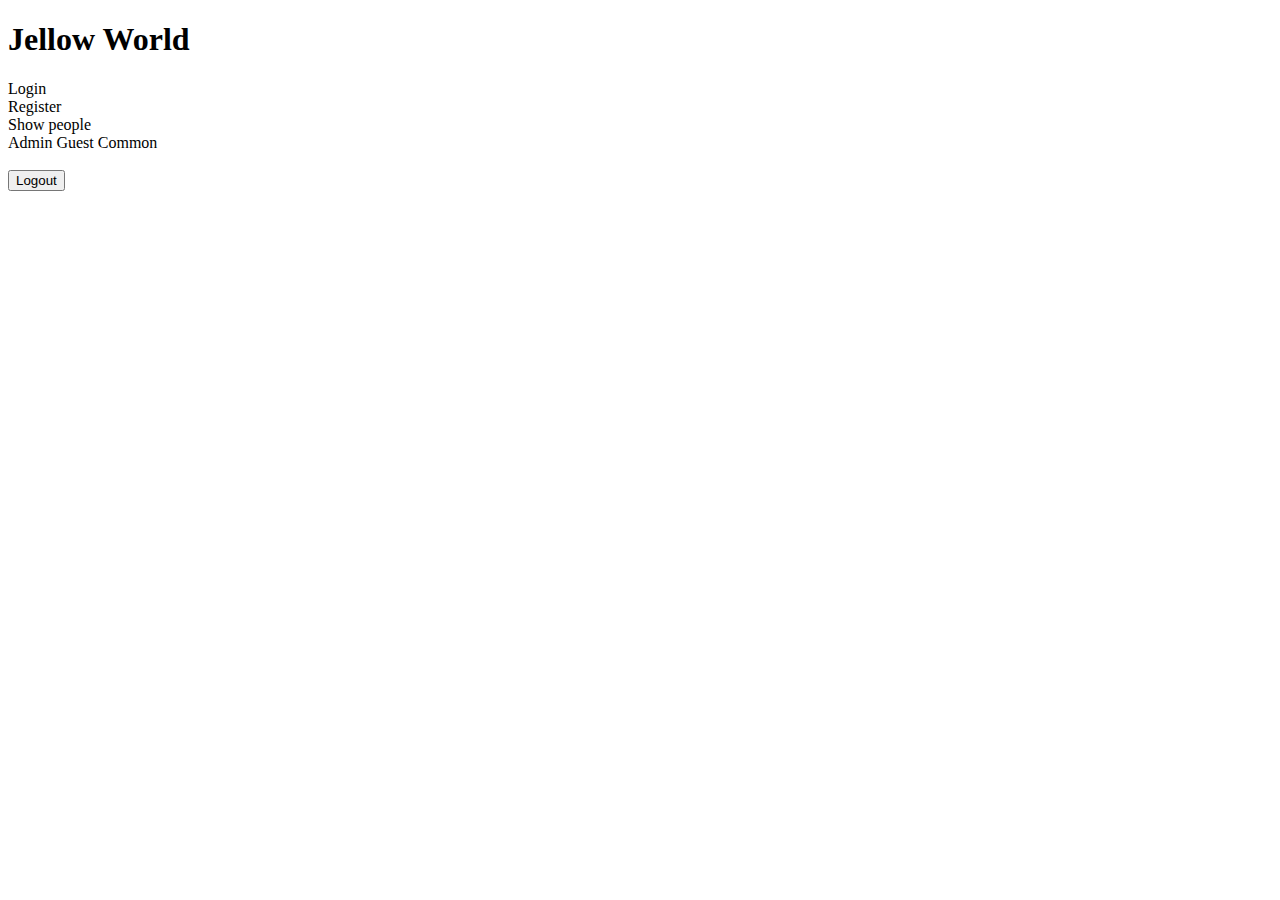
<file: spring-boot/myapp/src/main/resources/templates/index.html>
<!DOCTYPE html>
<html lang="en" xmlns:th="http://www.thymeleaf.org">
<head>
    <meta charset="UTF-8">
    <meta http-equiv="X-UA-Compatible" content="IE=edge">
    <meta name="viewport" content="width=device-width, initial-scale=1.0">
    <title>Root</title>
</head>
<body>
    <h1>Jellow World</h1>
    <a th:href="@{/login}">Login</a>
    <br>
    <a th:href="@{/adduser}">Register</a>
    <br>
    <a th:href="@{/people}">Show people</a>
    <br>
    <a th:href="@{/admin}">Admin</a>
    <a th:href="@{/guest}">Guest</a>
    <a th:href="@{/common}">Common</a>
    <br>
    <br>
    <form th:action="@{/logout}" method="post">
        <button type="submit">Logout</button>
    </form>
</body>
</html>
</file>
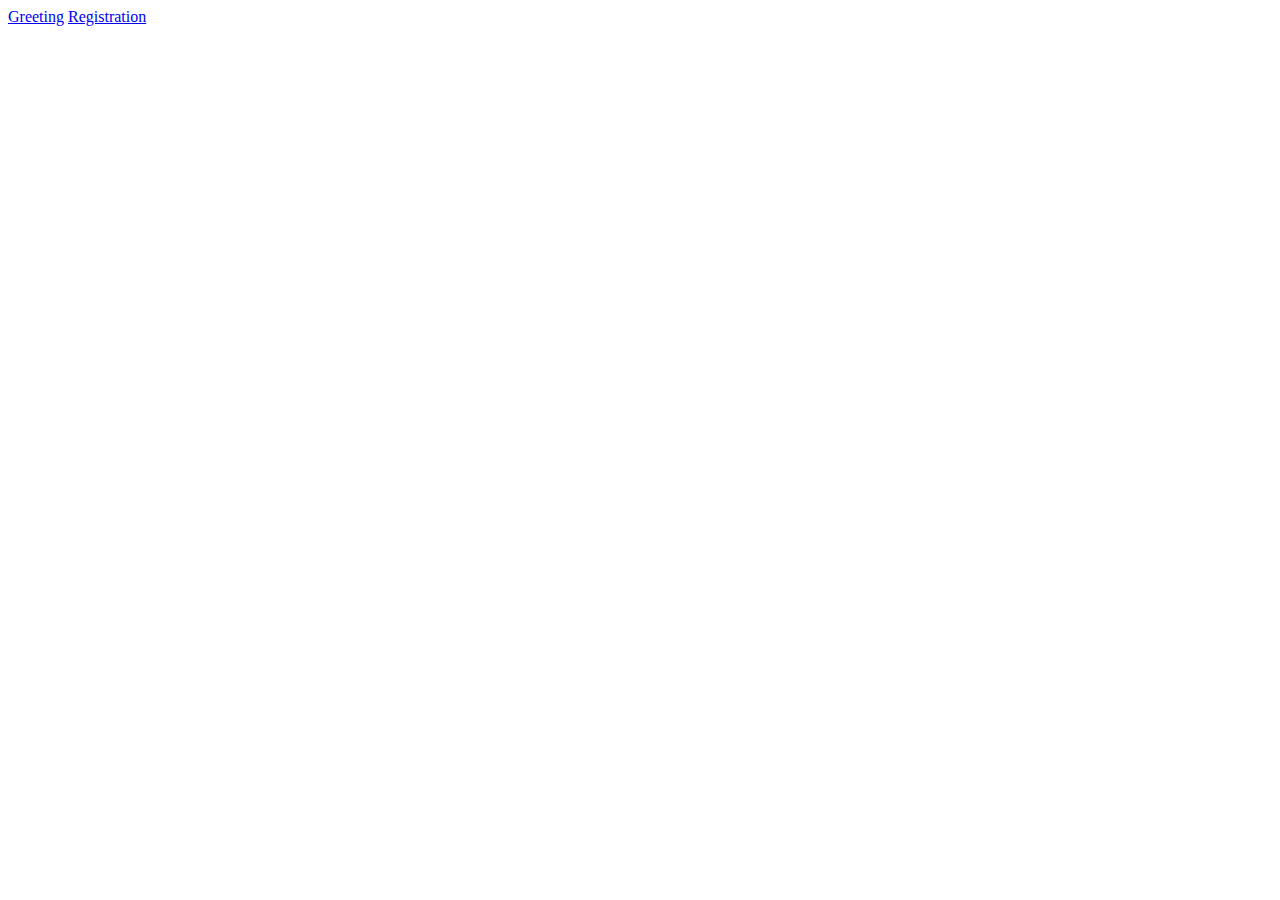
<file: spring-mvc/conference/src/main/resources/static/index.html>
<!DOCTYPE html>
<html lang="en">
<head>
    <meta charset="UTF-8">
    <meta http-equiv="X-UA-Compatible" content="IE=edge">
    <meta name="viewport" content="width=device-width, initial-scale=1.0">
    <title>Spring MVC Starter</title>
    <script src="./script.js" defer></script>
</head>
<body>
    <a href="greeting">Greeting</a>
    <a href="registration">Registration</a>
</body>
</html>
</file>
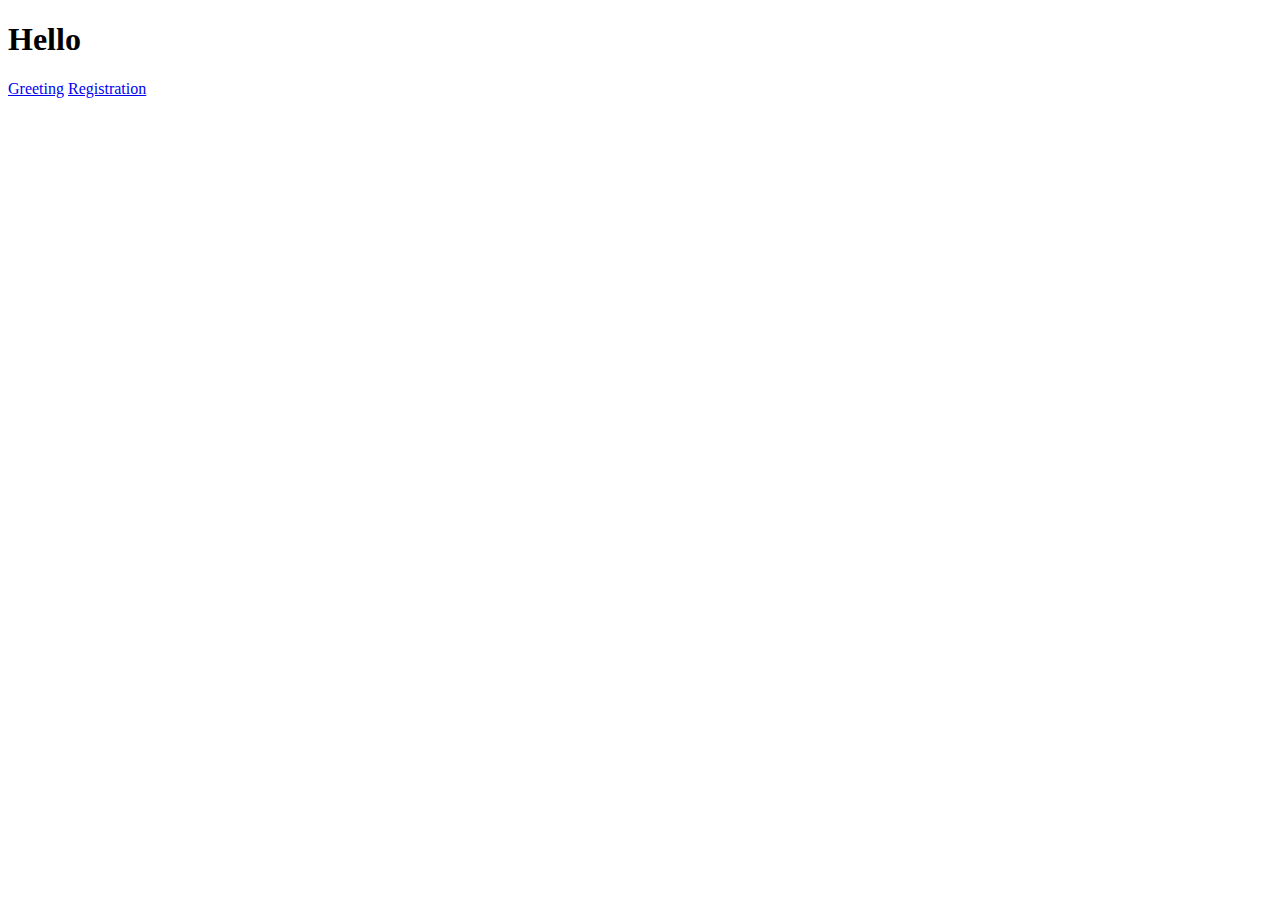
<file: spring-security/conference-app/src/main/resources/static/index.html>
<!DOCTYPE html>
<html lang="en">
<head>
    <meta charset="UTF-8">
    <title>Index</title>
</head>
<body>
    <h1>Hello</h1>
    <a href="greeting">Greeting</a>
    <a href="registration">Registration</a>
</body>
</html>
</file>
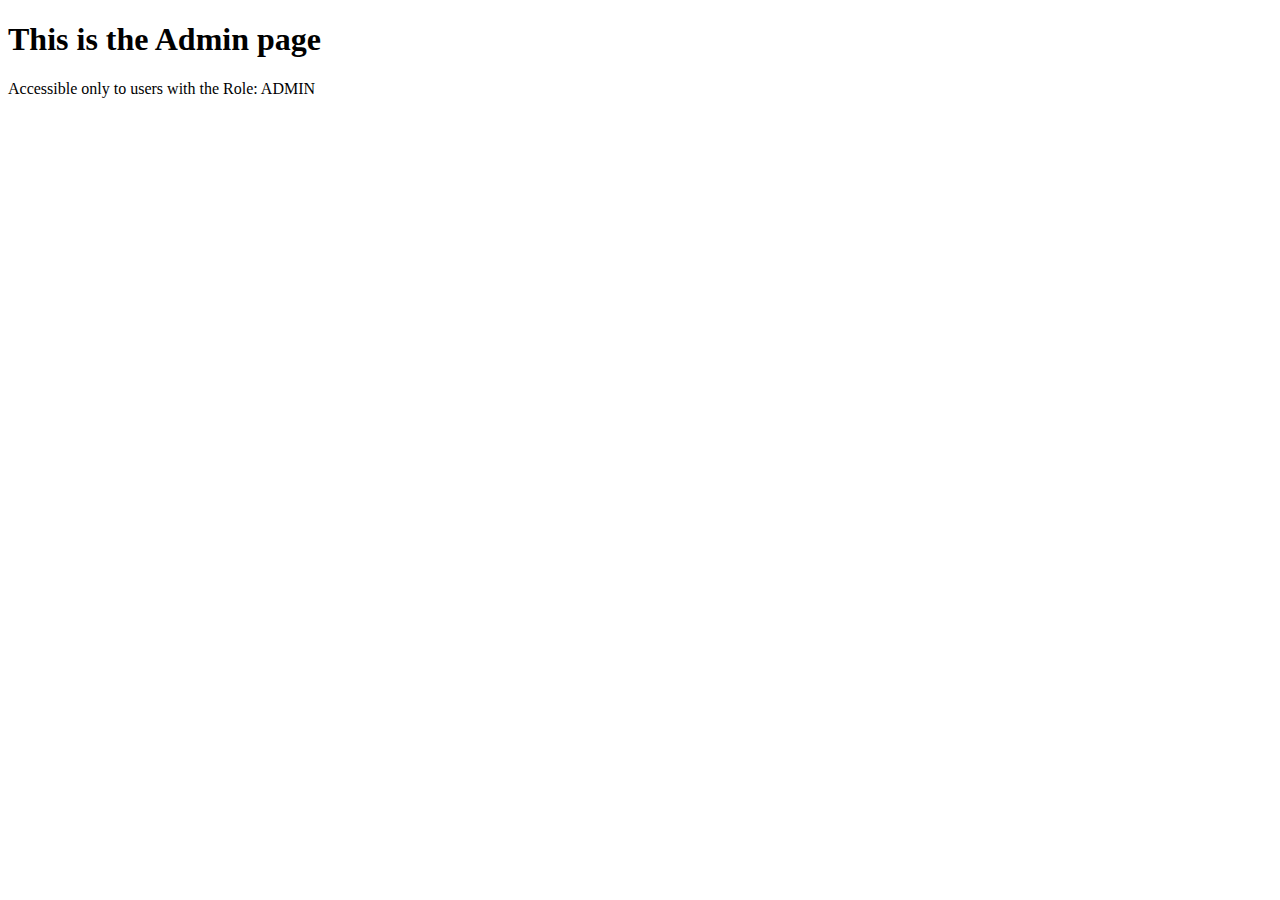
<file: spring-boot/myapp/src/main/resources/templates/admin.html>
<!DOCTYPE html>
<html lang="en" xmlns:th="http://www.thymeleaf.org">
<head>
    <meta charset="UTF-8">
    <meta http-equiv="X-UA-Compatible" content="IE=edge">
    <meta name="viewport" content="width=device-width, initial-scale=1.0">
    <title>Admin</title>
</head>
<body>
    <h1>This is the Admin page</h1>
    <p>Accessible only to users with the Role: ADMIN</p>
</body>
</html>
</file>
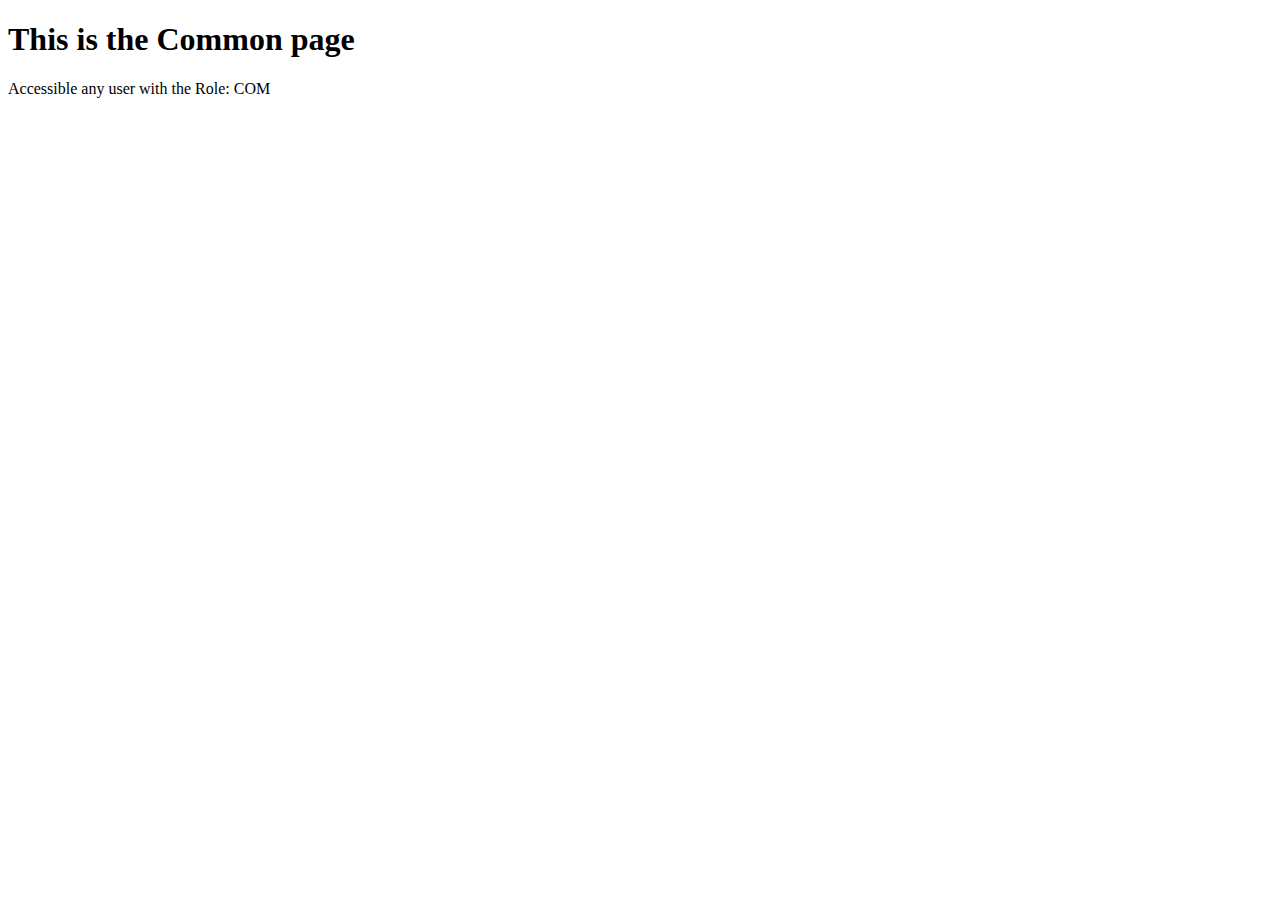
<file: spring-boot/myapp/src/main/resources/templates/common.html>
<!DOCTYPE html>
<html lang="en" xmlns:th="http://www.thymeleaf.org">
<head>
    <meta charset="UTF-8">
    <meta http-equiv="X-UA-Compatible" content="IE=edge">
    <meta name="viewport" content="width=device-width, initial-scale=1.0">
    <title>Common Page</title>
</head>
<body>
    <h1>This is the Common page</h1>
    <p>Accessible any user with the Role: COM</p>
</body>
</html>
</file>
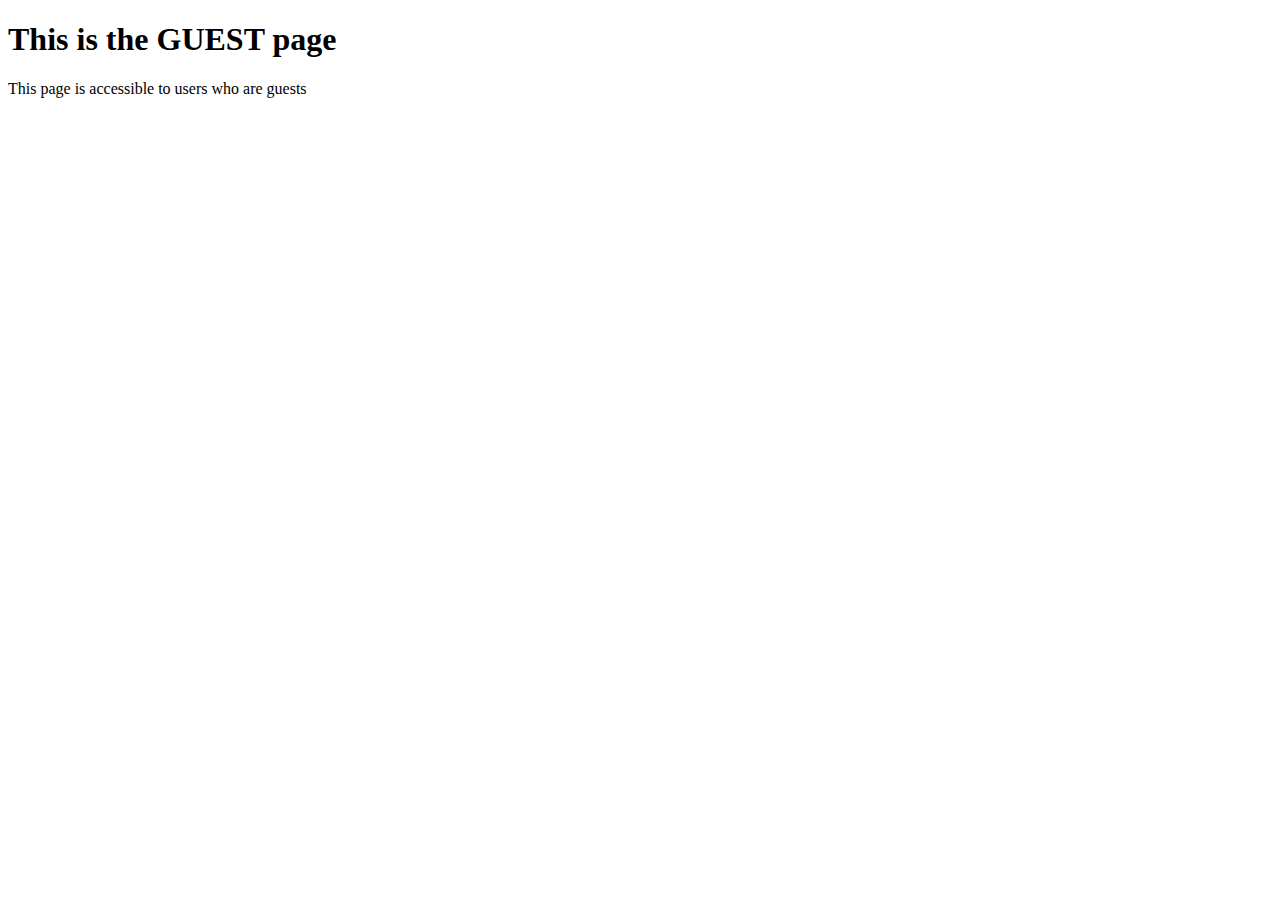
<file: spring-boot/myapp/src/main/resources/templates/guest.html>
<!DOCTYPE html>
<html lang="en" xmlns:th="http://www.thymeleaf.org">
<head>
    <meta charset="UTF-8">
    <meta http-equiv="X-UA-Compatible" content="IE=edge">
    <meta name="viewport" content="width=device-width, initial-scale=1.0">
    <title>Guest</title>
</head>
<body>
    <h1>This is the GUEST page</h1>
    <p>This page is accessible to users who are guests</p>
</body>
</html>
</file>
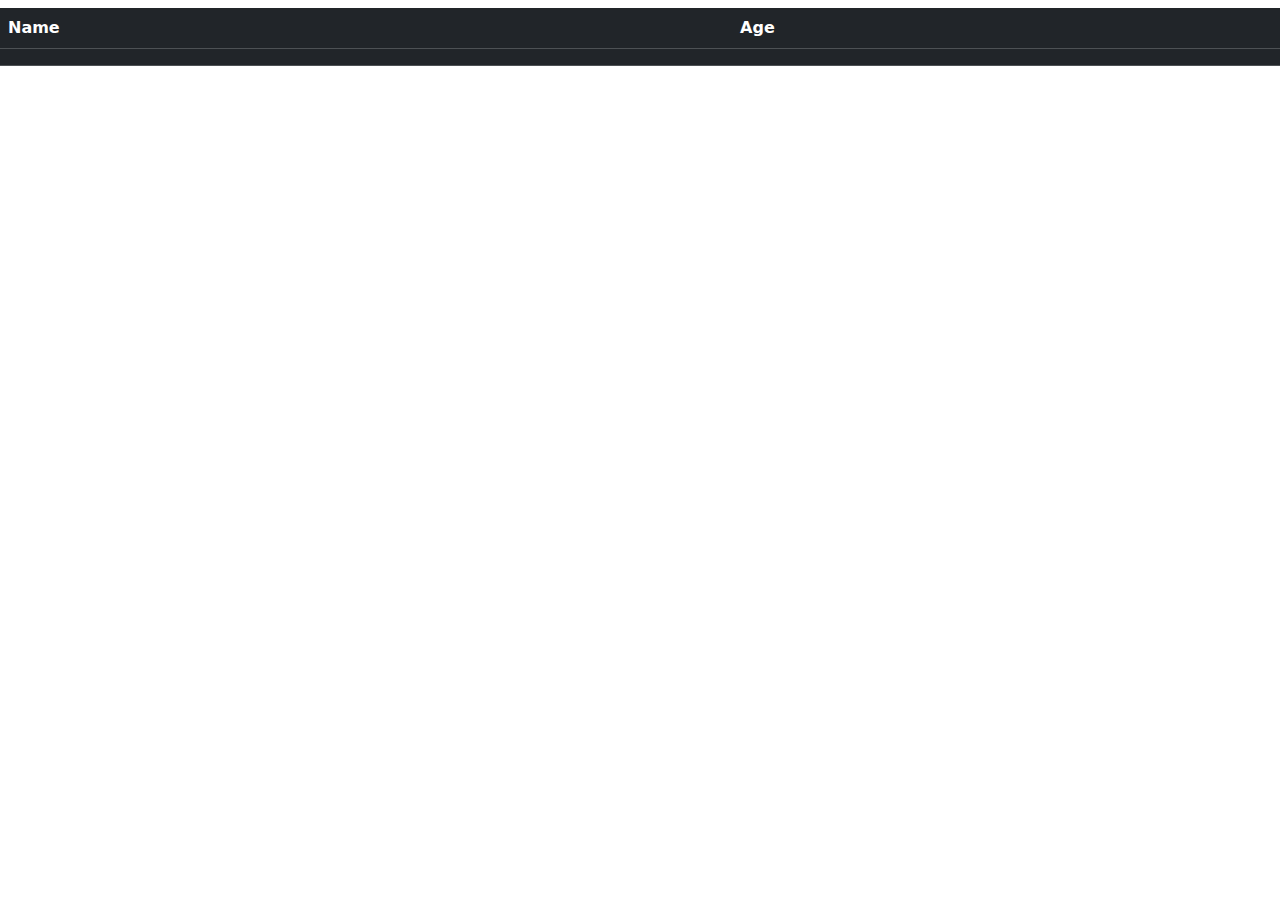
<file: spring-boot/myapp/src/main/resources/templates/people.html>
<!DOCTYPE html>
<html xmlns:th="http://www.thymeleaf.org">
<head>
    <meta charset="UTF-8">
    <meta http-equiv="X-UA-Compatible" content="IE=edge">
    <meta name="viewport" content="width=device-width, initial-scale=1.0">
    <title>Home</title>
    <link rel="stylesheet" href="https://cdn.jsdelivr.net/npm/bootstrap@5.2.2/dist/css/bootstrap.min.css">
</head>
<body>
    <h2 th:text="${appName}"></h2>
    <table class="table table-dark">
        <thead>
            <tr>
                <th scope="col">Name</th>
                <th scope="col">Age</th>
            </tr>
        </thead>
        <tbody>
            <tr th:each="person : ${people}">
                <td th:text="${person.name}"/>
                <td th:text="${person.age}"/>
            </tr>
        </tbody>
    </table>
</body>
</html>
</file>
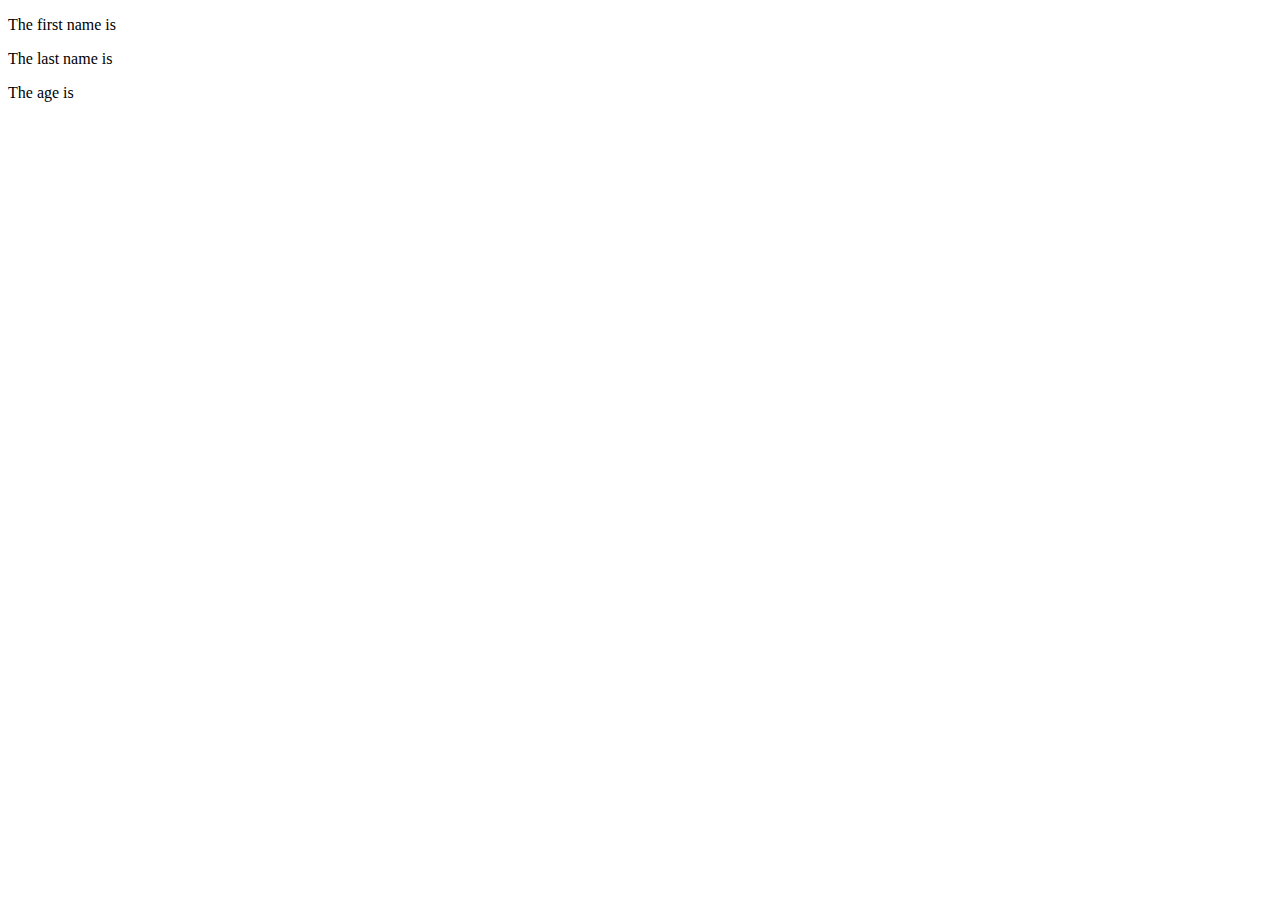
<file: spring-security/conference-app/src/main/resources/static/user.html>
<!DOCTYPE html>
<html>
<head>
    <title>Hello jQuery</title>
    <script src="https://ajax.googleapis.com/ajax/libs/jquery/1.12.4/jquery.min.js"></script>
    <script src="user.js"></script>
</head>

<body>
<div>
    <p class="firstname">The first name is </p>
    <p class="lastname">The last name is </p>
    <p class="age">The age is </p>
</div>
</body>
</html>
</file>
